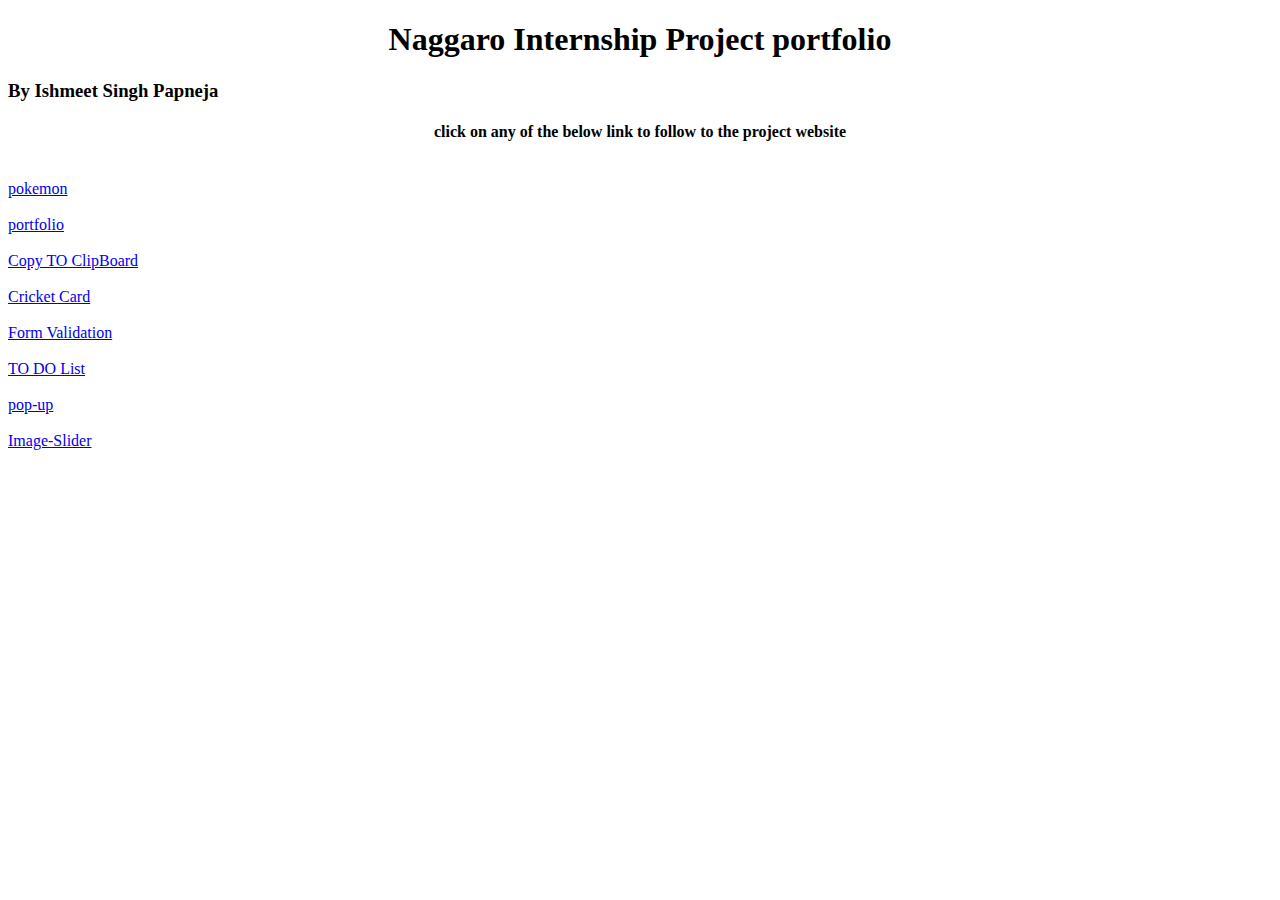
<file: index.html>
<!DOCTYPE html>
<html lang="en">
 <head>
 <meta charset="UTF-8" />
 <meta http-equiv="X-UA-Compatible" content="IE=edge" />
 <meta name="viewport" content="width=device-width, initial-scale=1.0" />
 <title>Naggaro Intersnhip ndex</title>
 </head>
 <body>
    <h1><center>Naggaro Internship Project portfolio</center></h1>
    <h3>By Ishmeet Singh Papneja</h3>
    <P><h4><center>click on any of the below link to follow to the project website</center></h4>
        <br>
    <a href="./pokemon/index.html">pokemon</a>
    <br>
    <br>
    <a href="./portfolio/index.html">portfolio</a>
    <br>
    <br>
    <a href="./Copy_To_ClipBoard/index.html">Copy TO ClipBoard</a>
    <br>
    <br>
    <a href="./Cricket Card/index.html">Cricket Card</a>
    <br>
    <br>
    <a href="./form validation/index.html">Form Validation</a>
    <br>
    <br>
    <a href="./To do list/index.html">TO DO List</a>
    <br>
    <br>
    <a href="./pop-up/index.html">pop-up</a>
    <br>
    <br>
    <a href="./image_slider/index.html">Image-Slider</a>

</body>

</html>
</file>
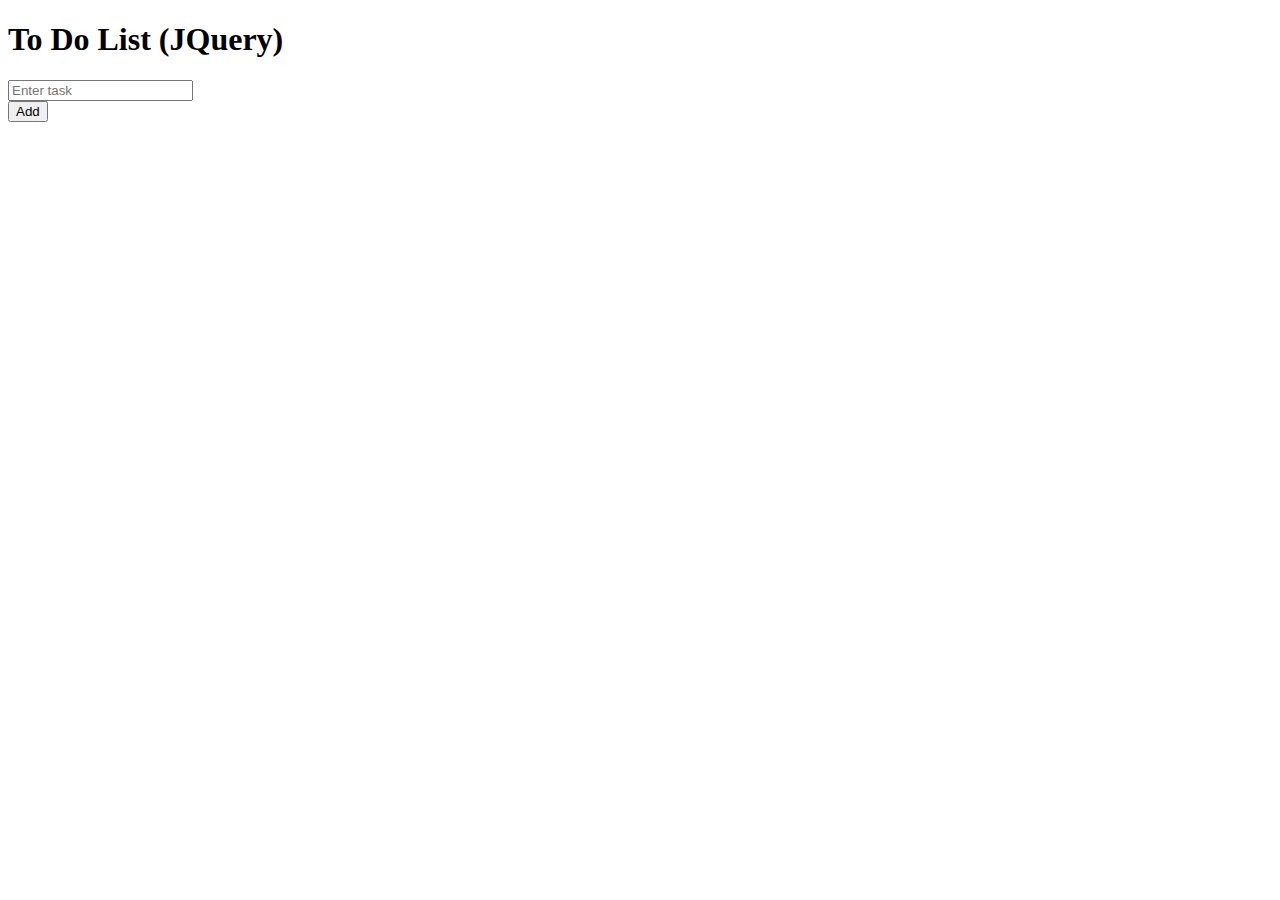
<file: copy text/index.html>
<!DOCTYPE html>
<html lang="en">

<head>
    <meta charset="UTF-8">
    <meta http-equiv="X-UA-Compatible" content="IE=edge">
    <meta name="viewport" content="width=device-width, initial-scale=1.0">
    <title>To Do (JQuery)</title>
    <link rel="stylesheet" href="https://cdn.jsdelivr.net/npm/bootstrap@4.6.1/dist/css/bootstrap.min.css"
        integrity="sha384-zCbKRCUGaJDkqS1kPbPd7TveP5iyJE0EjAuZQTgFLD2ylzuqKfdKlfG/eSrtxUkn" crossorigin="anonymous">
    <link rel="stylesheet" href="https://use.fontawesome.com/releases/v5.7.0/css/all.css"
        integrity="sha384-lZN37f5QGtY3VHgisS14W3ExzMWZxybE1SJSEsQp9S+oqd12jhcu+A56Ebc1zFSJ" crossorigin="anonymous">
</head>

<body>
    <div class="container-fluid" id="todo">
        <div class="row justify-content-center bg-light py-2">
            <h1 class="display-4 p-4">To Do List (JQuery)</h1>
        </div>

        <div class="row justify-content-center bg-light">
            <div class="col-sm-6 input-group mb-3">
                <input type="text" class="form-control" placeholder="Enter task" id="task-input">
                <div class="input-group-append">
                    <button class="btn btn-outline-secondary" id="add-btn" type="button">Add</button>
                </div>
            </div>
        </div>
    </div>

    <script src="https://cdn.jsdelivr.net/npm/jquery@3.5.1/dist/jquery.slim.min.js"
        integrity="sha384-DfXdz2htPH0lsSSs5nCTpuj/zy4C+OGpamoFVy38MVBnE+IbbVYUew+OrCXaRkfj"
        crossorigin="anonymous"></script>
    <script src="https://cdn.jsdelivr.net/npm/bootstrap@4.6.1/dist/js/bootstrap.bundle.min.js"
        integrity="sha384-fQybjgWLrvvRgtW6bFlB7jaZrFsaBXjsOMm/tB9LTS58ONXgqbR9W8oWht/amnpF"
        crossorigin="anonymous"></script>
    <script src="script.js"></script>
</body>

</html>
</file>
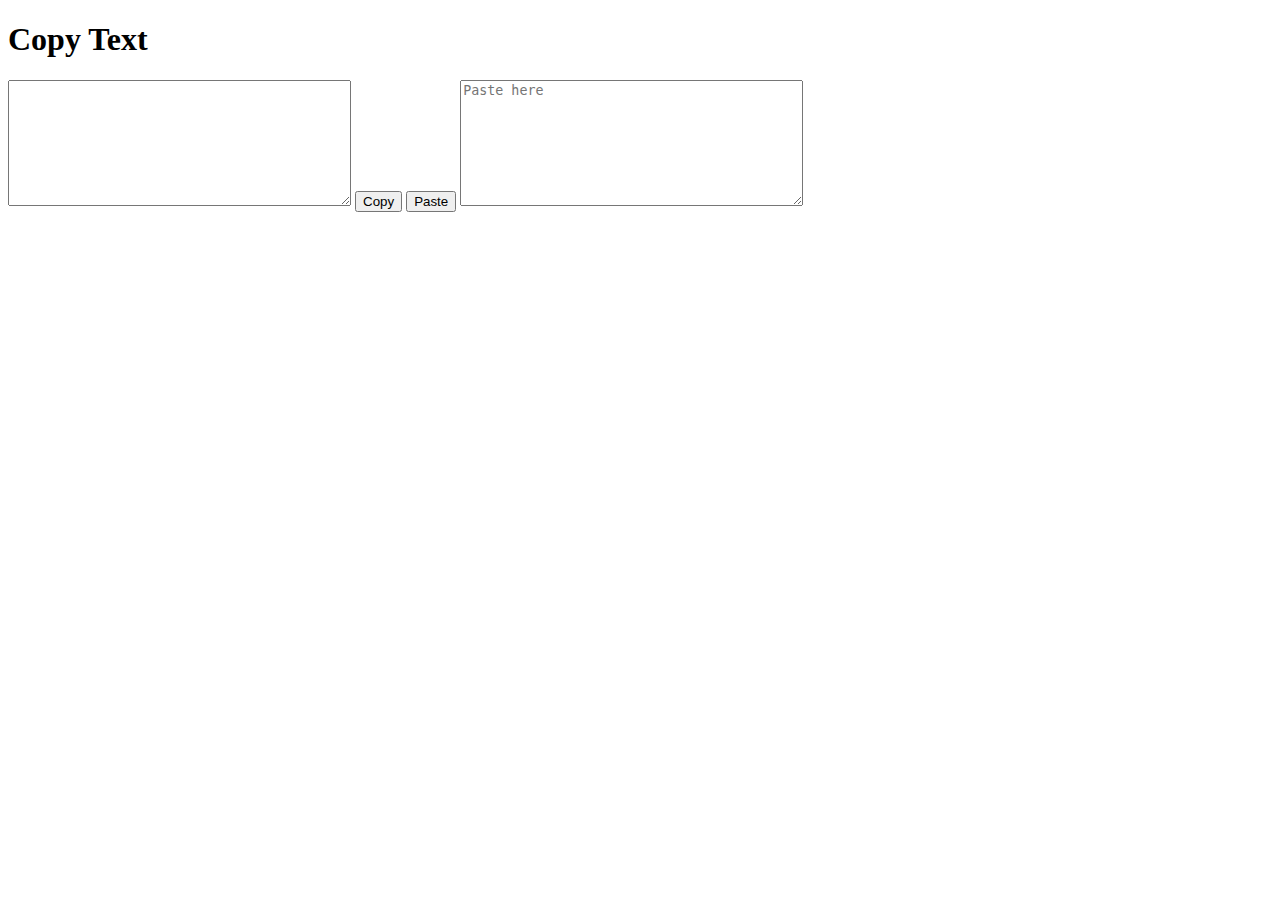
<file: Copy To ClipBoard/index.html>
<!DOCTYPE html>
<html lang="en">

<head>
    <meta charset="UTF-8">
    <meta http-equiv="X-UA-Compatible" content="IE=edge">
    <meta name="viewport" content="width=device-width, initial-scale=1.0">
    <link rel="stylesheet" href="https://cdn.jsdelivr.net/npm/bootstrap@4.6.1/dist/css/bootstrap.min.css"
        integrity="sha384-zCbKRCUGaJDkqS1kPbPd7TveP5iyJE0EjAuZQTgFLD2ylzuqKfdKlfG/eSrtxUkn" crossorigin="anonymous">
    <link rel="stylesheet" href="https://use.fontawesome.com/releases/v5.7.0/css/all.css"
        integrity="sha384-lZN37f5QGtY3VHgisS14W3ExzMWZxybE1SJSEsQp9S+oqd12jhcu+A56Ebc1zFSJ" crossorigin="anonymous">
    <title>Copy Text</title>
</head>

<body class="bg-dark">
    <div class="container d-block">
        <h1 class="display-4 my-5 text-white text-center">Copy Text</h1>
        <textarea id="copy-text" class="d-block mx-auto" cols="40" rows="8"></textarea>
        <button type="button" id="copy-btn" class="btn btn-light btn-lg mt-2 mb-5 d-block mx-auto">
            Copy
        </button>
        <button type="button" id="paste-btn" class="btn btn-light btn-lg my-2 d-block mx-auto">
            Paste
        </button>
        <textarea id="paste-text" class="d-block mx-auto mb-5" cols="40" rows="8" placeholder="Paste here"></textarea>
    </div>

    <script src="https://cdn.jsdelivr.net/npm/jquery@3.5.1/dist/jquery.slim.min.js"
        integrity="sha384-DfXdz2htPH0lsSSs5nCTpuj/zy4C+OGpamoFVy38MVBnE+IbbVYUew+OrCXaRkfj"
        crossorigin="anonymous"></script>
    <script src="https://cdn.jsdelivr.net/npm/bootstrap@4.6.1/dist/js/bootstrap.bundle.min.js"
        integrity="sha384-fQybjgWLrvvRgtW6bFlB7jaZrFsaBXjsOMm/tB9LTS58ONXgqbR9W8oWht/amnpF"
        crossorigin="anonymous"></script>
    <script src="script.js"></script>
</body>

</html>
</file>
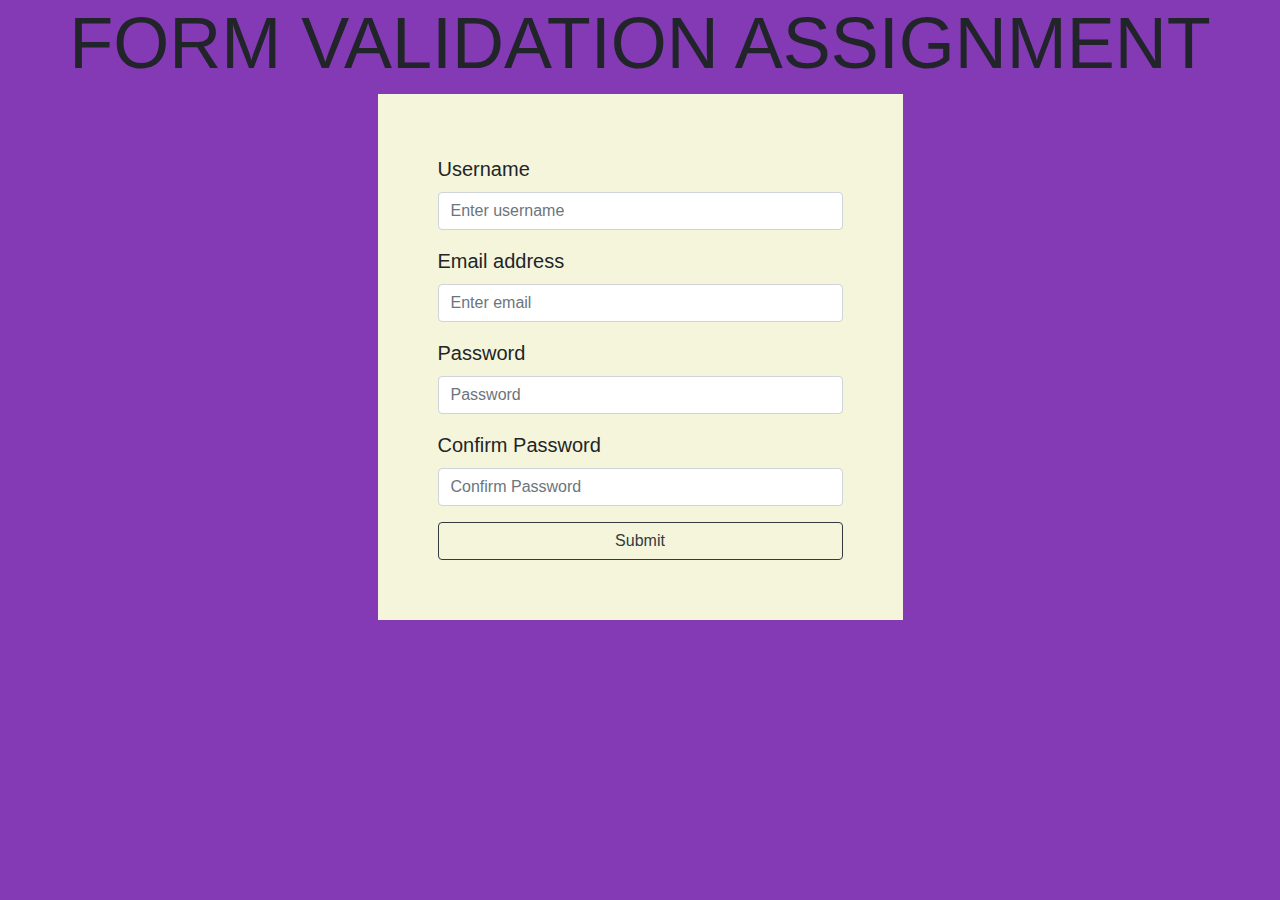
<file: form validation/index.html>
<!DOCTYPE html>
<html lang="en">
  <head>
    <meta charset="UTF-8" />
    <meta http-equiv="X-UA-Compatible" content="IE=edge" />
    <meta name="viewport" content="width=device-width, initial-scale=1.0" />
    <link
      rel="stylesheet"
      href="https://cdn.jsdelivr.net/npm/bootstrap@4.0.0/dist/css/bootstrap.min.css"
      integrity="sha384-Gn5384xqQ1aoWXA+058RXPxPg6fy4IWvTNh0E263XmFcJlSAwiGgFAW/dAiS6JXm"
      crossorigin="anonymous"
    />
    <title>Form Validation</title>
    <style>
        *{
            margin: 5;
            padding: 5;
            box-sizing: border-box;
        }
        body{
            min-height: 100vh;
            background: rgb(131,58,180);
            

        }
        form{
            background-color: beige;
            padding: 60px;
            border-radius: 0px;
        }
    </style>
  </head>
  <body>
    <h1 class="text-center display-3"><b>FORM VALIDATION ASSIGNMENT</b></h1>
    <div class="container">
      <div class="col-lg-6 m-auto d-block">
        <form>
          <div class="form-group">
            <label class="lead" for="username">Username</label>
            <input
              type="text"
              class="form-control"
              id="username"
              placeholder="Enter username"
              autocomplete="off"
            />
            <span id="username-validation" class="text-danger small"></span>
          </div>
          <div class="form-group">
            <label class="lead" for="email">Email address</label>
            <input
              type="email"
              class="form-control"
              id="email"
              placeholder="Enter email"
              autocomplete="off"
            />
            <span id="email-validation" class="text-danger small"></span>
          </div>
          <div class="form-group">
            <label class="lead" for="password">Password</label>
            <input
              type="password"
              class="form-control"
              id="password"
              placeholder="Password"
              autocomplete="off"
            />
            <span id="password-validation" class="text-danger small"></span>
          </div>
          <div class="form-group">
            <label class="lead" for="confirmpassword">Confirm Password</label>
            <input
              type="password"
              class="form-control"
              id="confirmpassword"
              placeholder="Confirm Password"
              autocomplete="off"
            />
            <span
              id="confirmpassword-validation"
              class="text-danger small"
            ></span>
          </div>
          <button
            type="submit"
            id="submit-btn"
            class="btn btn-block btn-outline-dark"
          >
            Submit
          </button>
        </form>
      </div>
    </div>

    <script
      src="https://code.jquery.com/jquery-3.2.1.slim.min.js"
      integrity="sha384-KJ3o2DKtIkvYIK3UENzmM7KCkRr/rE9/Qpg6aAZGJwFDMVNA/GpGFF93hXpG5KkN"
      crossorigin="anonymous"
    ></script>
    <script
      src="https://cdn.jsdelivr.net/npm/popper.js@1.12.9/dist/umd/popper.min.js"
      integrity="sha384-ApNbgh9B+Y1QKtv3Rn7W3mgPxhU9K/ScQsAP7hUibX39j7fakFPskvXusvfa0b4Q"
      crossorigin="anonymous"
    ></script>
    <script
      src="https://cdn.jsdelivr.net/npm/bootstrap@4.0.0/dist/js/bootstrap.min.js"
      integrity="sha384-JZR6Spejh4U02d8jOt6vLEHfe/JQGiRRSQQxSfFWpi1MquVdAyjUar5+76PVCmYl"
      crossorigin="anonymous"
    ></script>
    <script src="./script.js"></script>
  </body>
</html>
</file>
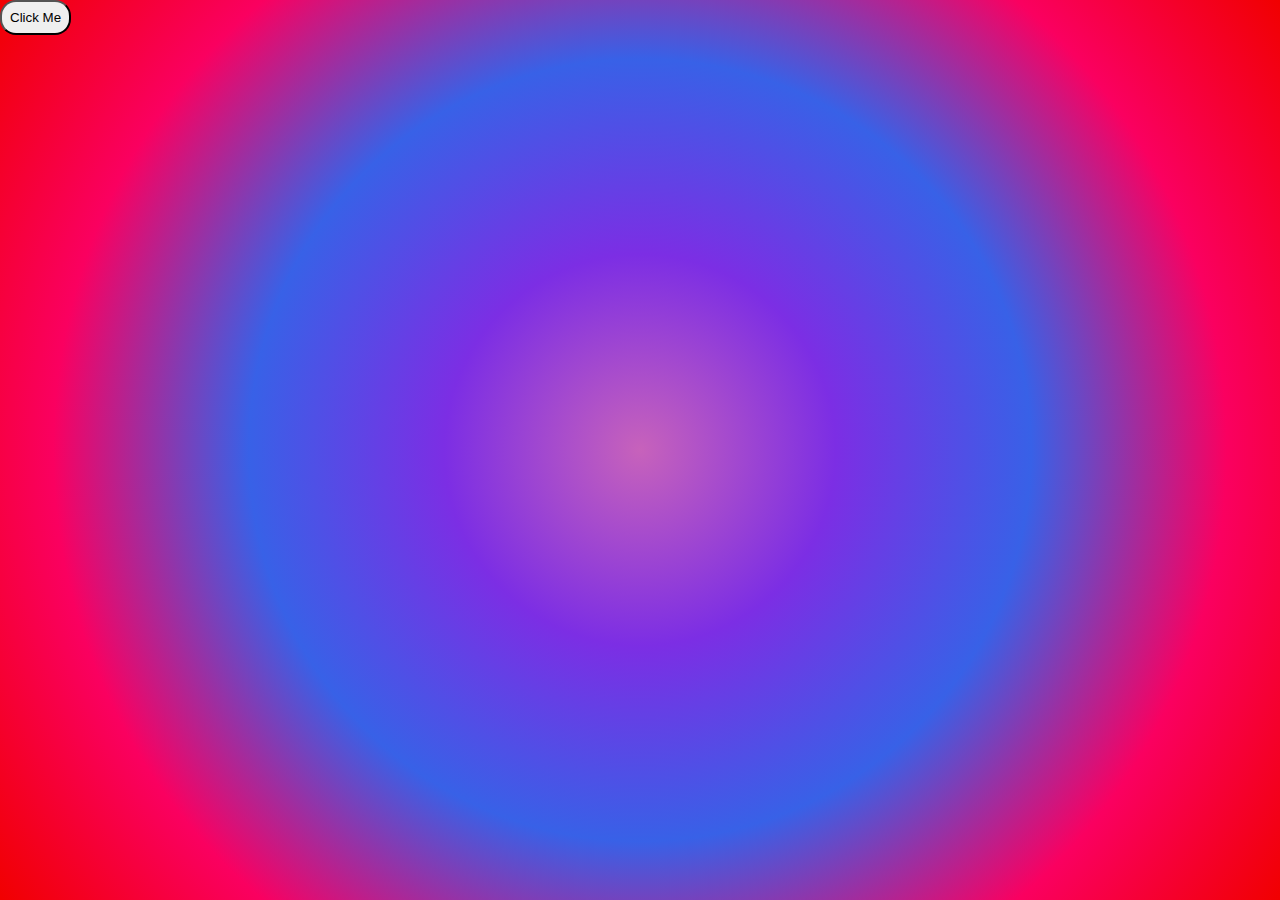
<file: pop up/index.html>
<!DOCTYPE html>
<html lang="en">
<head>
    <meta charset="UTF-8">
    <meta http-equiv="X-UA-Compatible" content="IE=edge">
    <meta name="viewport" content="width=device-width, initial-scale=1.0">
    <link href="https://cdn.jsdelivr.net/npm/bootstrap@5.2.0-beta1/dist/css/bootstrap.min.css" 
    rel="stylesheet" integrity="sha384-0evHe/X+R7YkIZDRvuzKMRqM+OrBnVFBL6DOitfPri4tjfHxaWutUpFmBp4vmVor" 
    crossorigin="anonymous">
    <link rel="stylesheet" href="style.css">
    <title>Pop-Up</title>
</head>
<body>
    <div class="text-center mt-5">
        <button class="clicks">Click Me</button>    
        
    </div>
    <div class="container mt-5" id="box">
        <div class="one">
            <div class="submission cross">
                <span></span>
            </div>
            <h3 class="pt-3 text-center">Enter Details</h3>
            <form action="#">
                <div class="form-group">
                    <label for="username">Username</label>
                    <input type="text" name="" class="form-control" placeholder="Sanidhya">
                </div>
                <div class="form-group">
                    <label for="email">Email</label>
                    <input type="email" name="" class="form-control" placeholder="sanidhya.mahna@gmail.com">

                </div>
                <div class="pt-3">
                    <input type="button" value="Submit" class="btn btn-primary submission">
                </div>
            </form>
        </div>
    </div>
    <script src="https://code.jquery.com/jquery-3.6.0.js" 
    integrity="sha256-H+K7U5CnXl1h5ywQfKtSj8PCmoN9aaq30gDh27Xc0jk=" crossorigin="anonymous"></script>
    <script src="./script.js"></script>
</body>
</html>
</file>
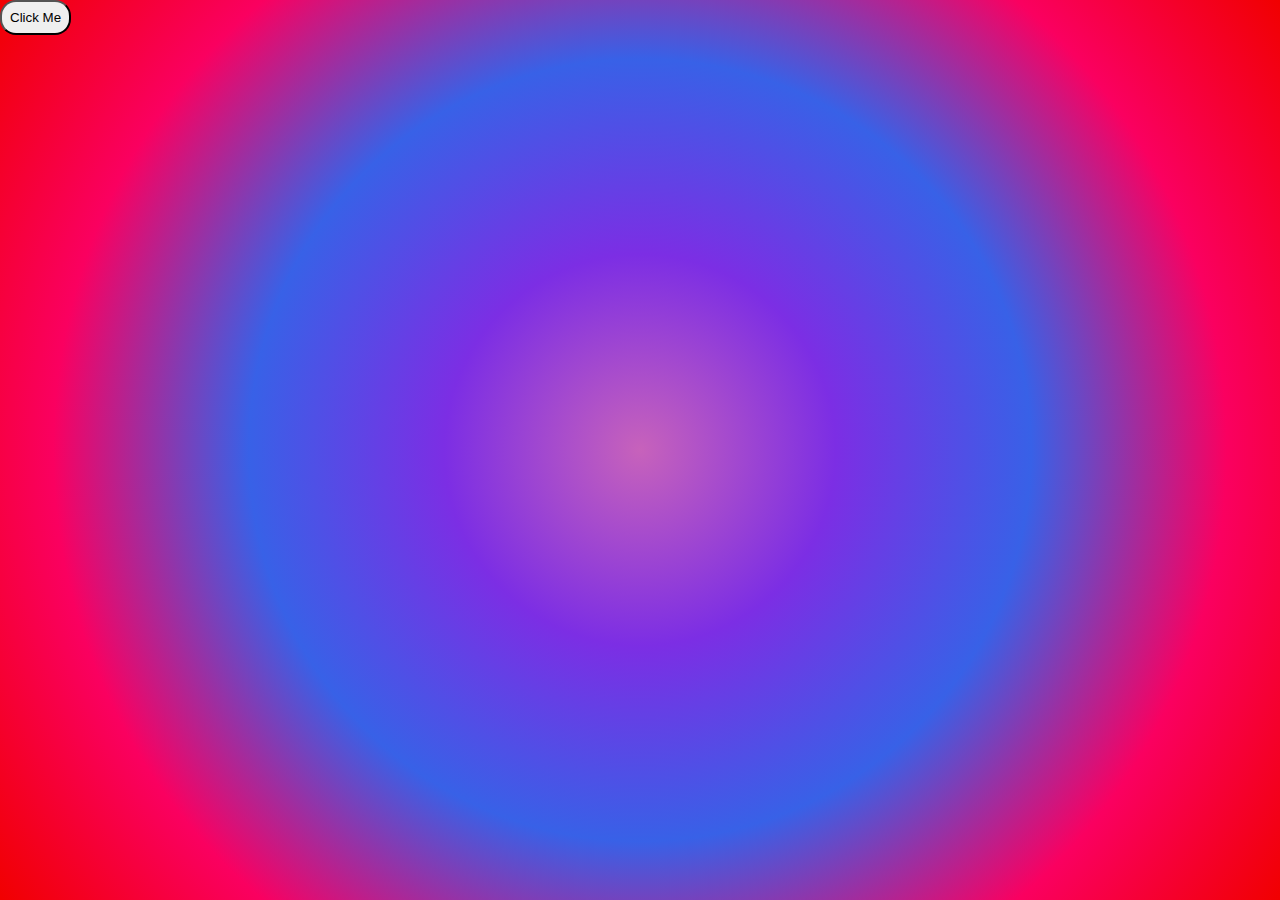
<file: pop-up/index.html>
<!DOCTYPE html>
<html lang="en">
<head>
    <meta charset="UTF-8">
    <meta http-equiv="X-UA-Compatible" content="IE=edge">
    <meta name="viewport" content="width=device-width, initial-scale=1.0">
    <link href="https://cdn.jsdelivr.net/npm/bootstrap@5.2.0-beta1/dist/css/bootstrap.min.css" 
    rel="stylesheet" integrity="sha384-0evHe/X+R7YkIZDRvuzKMRqM+OrBnVFBL6DOitfPri4tjfHxaWutUpFmBp4vmVor" 
    crossorigin="anonymous">
    <link rel="stylesheet" href="style.css">
    <title>Pop-Up</title>
</head>
<body>
    <div class="text-center mt-5">
        <button class="clicks">Click Me</button>    
        
    </div>
    <div class="container mt-5" id="box">
        <div class="one">
            <div class="submission cross">
                <span></span>
            </div>
            <h3 class="pt-3 text-center">Enter Details</h3>
            <form action="#">
                <div class="form-group">
                    <label for="username">Username</label>
                    <input type="text" name="" class="form-control" placeholder="Examle Singh">
                </div>
                <div class="form-group">
                    <label for="email">Email</label>
                    <input type="email" name="" class="form-control" placeholder="example@gmail.com">

                </div>
                <div class="pt-3">
                    <input type="button" value="Submit" class="btn btn-primary submission">
                </div>
            </form>
        </div>
    </div>
    <script src="https://code.jquery.com/jquery-3.6.0.js" 
    integrity="sha256-H+K7U5CnXl1h5ywQfKtSj8PCmoN9aaq30gDh27Xc0jk=" crossorigin="anonymous"></script>
    <script src="./script.js"></script>
</body>
</html>
</file>
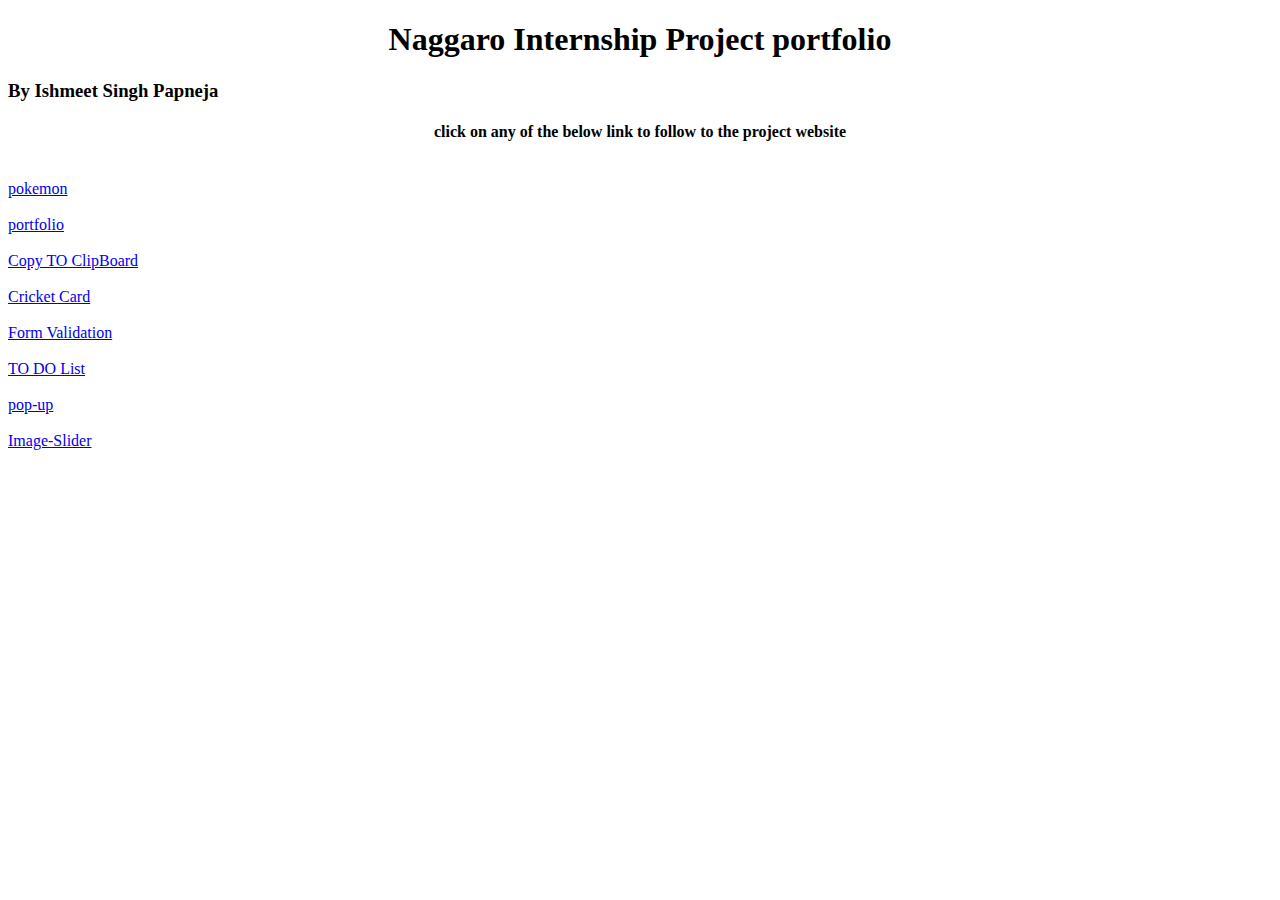
<file: Mainindex.html>
<!DOCTYPE html>
<html lang="en">
 <head>
 <meta charset="UTF-8" />
 <meta http-equiv="X-UA-Compatible" content="IE=edge" />
 <meta name="viewport" content="width=device-width, initial-scale=1.0" />
 <title>Naggaro Intersnhip ndex</title>
 </head>
 <body>
    <h1><center>Naggaro Internship Project portfolio</center></h1>
    <h3>By Ishmeet Singh Papneja</h3>
    <P><h4><center>click on any of the below link to follow to the project website</center></h4>
        <br>
    <a href="./pokemon/index.html">pokemon</a>
    <br>
    <br>
    <a href="./portfolio/index.html">portfolio</a>
    <br>
    <br>
    <a href="./Copy To ClipBoard/index.html">Copy TO ClipBoard</a>
    <br>
    <br>
    <a href="./Cricket Card/index.html">Cricket Card</a>
    <br>
    <br>
    <a href="./Form Validation/index.html">Form Validation</a>
    <br>
    <br>
    <a href="./To Do List/index.html">TO DO List</a>
    <br>
    <br>
    <a href="./pop-up/index.html">pop-up</a>
    <br>
    <br>
    <a href="./image slider/index.html">Image-Slider</a>

</body>

</html>
</file>
<file: pop up/style.css>
*{
    box-sizing: border-box;
    padding: 0;
    margin: 0;
}
body{
    background-image: radial-gradient(circle, #c762bb, #7c2ee4, #3861e7, #fa0060, #f10000);
    min-height: 100vh;
}
.clicks{
    border-radius: 1rem;
    padding: 0.5rem;
    
}
#box{
    background-color: wheat;
    border-radius: 40px;
    height: 20rem;
    width: 30rem;
    padding: 2rem;
    visibility: hidden;
}
label{
    justify-content: center;
    align-items: center;
    display: flex;
}
.pt-3{
    justify-content: center;
    align-items: center;
    display: flex;
}

.btn{
    background-image: linear-gradient(to right, #667eea, #764ba2, #6B8DD6, #8E37D7);
    box-shadow: 0 4px 15px 0 rgba(116, 79, 168, 0.75);
    width: 200px;
    font-size: 16px;
    font-weight: 600;
    color: #fff;
    cursor: pointer;
    height: 55px;
    text-align:center;
    border: none;
    background-size: 300% 100%;

    border-radius: 50px;
    moz-transition: all .4s ease-in-out;
    -o-transition: all .4s ease-in-out;
    -webkit-transition: all .4s ease-in-out;
    transition: all .4s ease-in-out;
    
}
.btn:hover{
    background-position: 100% 0;
    moz-transition: all .4s ease-in-out;
    -o-transition: all .4s ease-in-out;
    -webkit-transition: all .4s ease-in-out;
    transition: all .4s ease-in-out;
}
.btn:focus {
    outline: none;
}
#box.show{
    visibility: visible;
}
.cross{
    float: right;
}
</file>
<file: pop-up/style.css>
*{
    box-sizing: border-box;
    padding: 0;
    margin: 0;
}
body{
    background-image: radial-gradient(circle, #c762bb, #7c2ee4, #3861e7, #fa0060, #f10000);
    min-height: 100vh;
}
.clicks{
    border-radius: 1rem;
    padding: 0.5rem;
    
}
#box{
    background-color: wheat;
    border-radius: 40px;
    height: 20rem;
    width: 30rem;
    padding: 2rem;
    visibility: hidden;
}
label{
    justify-content: center;
    align-items: center;
    display: flex;
}
.pt-3{
    justify-content: center;
    align-items: center;
    display: flex;
}

.btn{
    background-image: linear-gradient(to right, #667eea, #764ba2, #6B8DD6, #8E37D7);
    box-shadow: 0 4px 15px 0 rgba(116, 79, 168, 0.75);
    width: 200px;
    font-size: 16px;
    font-weight: 600;
    color: #fff;
    cursor: pointer;
    height: 55px;
    text-align:center;
    border: none;
    background-size: 300% 100%;

    border-radius: 50px;
    moz-transition: all .4s ease-in-out;
    -o-transition: all .4s ease-in-out;
    -webkit-transition: all .4s ease-in-out;
    transition: all .4s ease-in-out;
    
}
.btn:hover{
    background-position: 100% 0;
    moz-transition: all .4s ease-in-out;
    -o-transition: all .4s ease-in-out;
    -webkit-transition: all .4s ease-in-out;
    transition: all .4s ease-in-out;
}
.btn:focus {
    outline: none;
}
#box.show{
    visibility: visible;
}
.cross{
    float: right;
}
</file>
